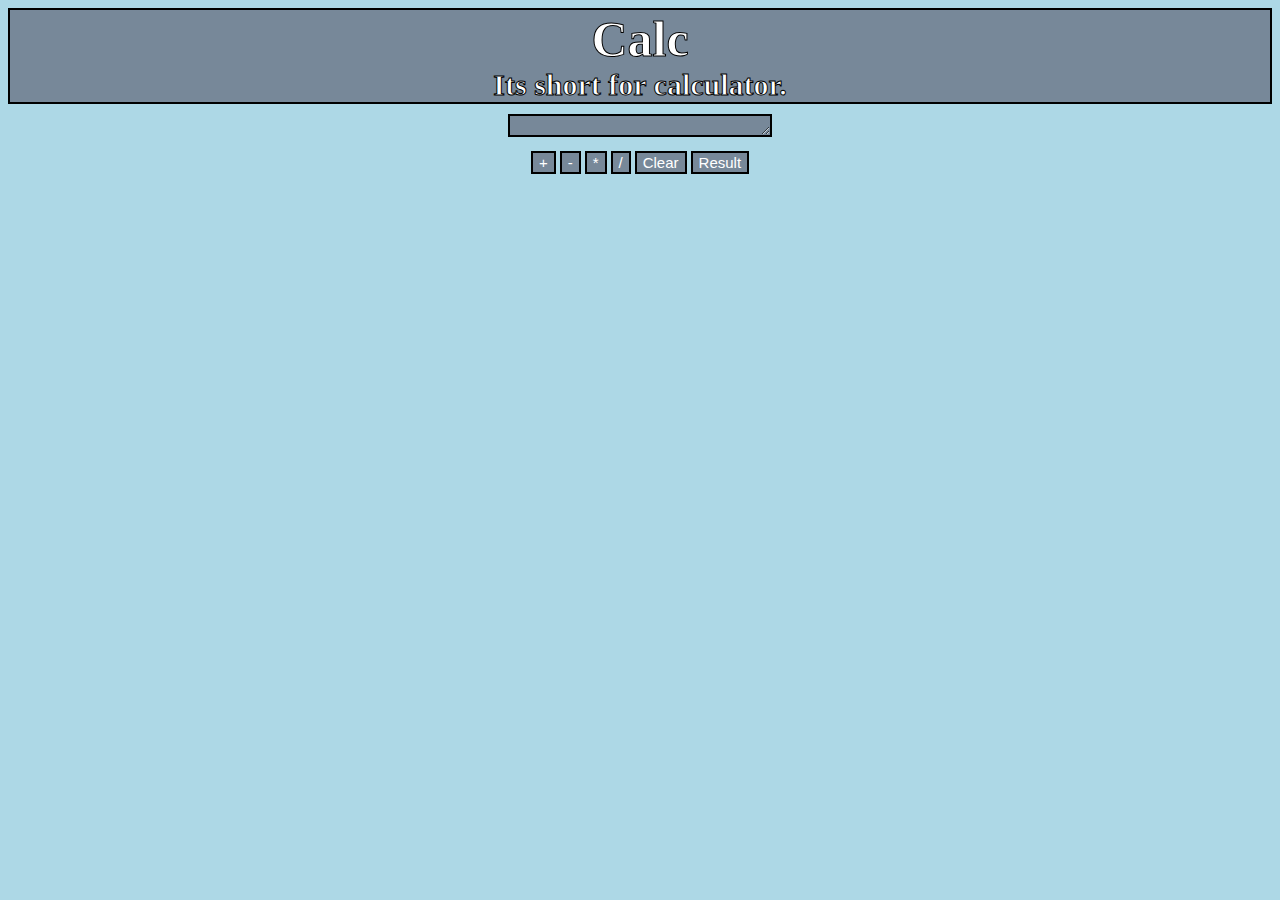
<file: Projects/Calc(ItsShortForCalculatorImJustUsingSlang)/index.html>
<!DOCTYPE html>
<html lang="en">
<head>
    <link rel="stylesheet" href="CSS/GeneralStyles.css">
    
    <meta charset="UTF-8">
    <meta name="viewport" content="width=device-width, initial-scale=1.0">
    <title>Calc(im just using slang. its short for calculator.)</title>
</head>
<body>
    <div class="Box">
        <div class="Title">Calc</div>
        <div class="Subtitle">Its short for calculator.</div>
    </div>

    <div class ="Text_box">
        <textarea class="Box" id="input" cols="30" rows="1"></textarea>
    </div>

    <div style="text-align: center;">
        <button class="Box" id="Add">+</button>
        <button class="Box" id="Subtract">-</button>
        <button class="Box" id="Multiply">*</button>
        <button class="Box" id="Divide">/</button>
        <button class="Box" id="Clear">Clear</button>
        <button class="Box" id="Equal">Result</button>
    </div>

    <script type="text/javascript" src="JS/Calc.js"></script>
</body>
</html>
</file>
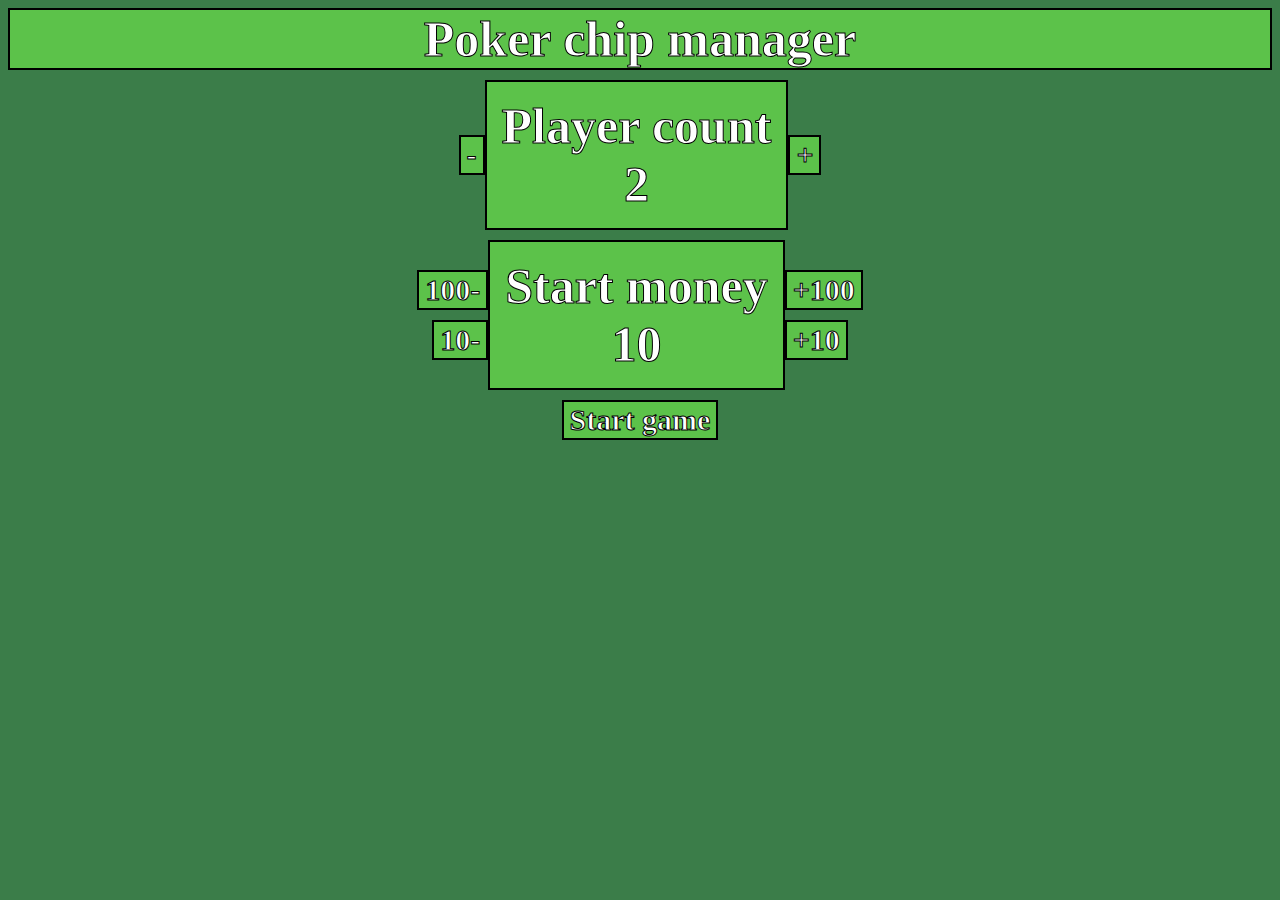
<file: Projects/PokerChipManager/HTML/Index.html>
<!DOCTYPE html>

<html lang="en">
    <head>
        <link rel="stylesheet" href="../CSS/GeneralStyles.css">
        <meta charset="UTF-8">
        <meta name="viewport" content="width=device-width, initial-scale=1.0">
        <title>Til alle jer ludomaner</title>
    </head>
    <body>
<!-- Title -->
        <div class="Banner">
            <div class="Title">Poker chip manager</div>
        </div>

<!-- player counter buttons and label -->
    <div class="Center">
        <button class="Box Subtitle" id="subtractPlayer"> - </button>

        <div class="Box_count">
            <div>Player count</div>
            <label id="playerCountDisplay">2</label>
        </div>  

        <button class="Box Subtitle" id="addPlayer"> + </button>
    </div>

<!-- money counter buttons and label -->
    <div class="Center">
        <div class = "rtl">
            <button class="Box Subtitle" id="subtractMoney100"> -100 </button>
            <button class="Box Subtitle" id="subtractMoney10"> -10 </button>
        </div>

        <div class="Box_count">
            <div>Start money</div>
            <label id="startMoneyDisplay">0</label>
        </div>
        
        <div>
            <button class="Box Subtitle" id="addMoney100"> +100 </button>
            <button class="Box Subtitle" id="addMoney10"> +10 </button>
        </div>
    </div>

<!-- start button -->    
    <div class="Center">
        <button class="Box Subtitle" id="startGame"> Start game </button>
    </div>

    <script src="../JS/main.js"></script>
    </body>
</html>
</file>
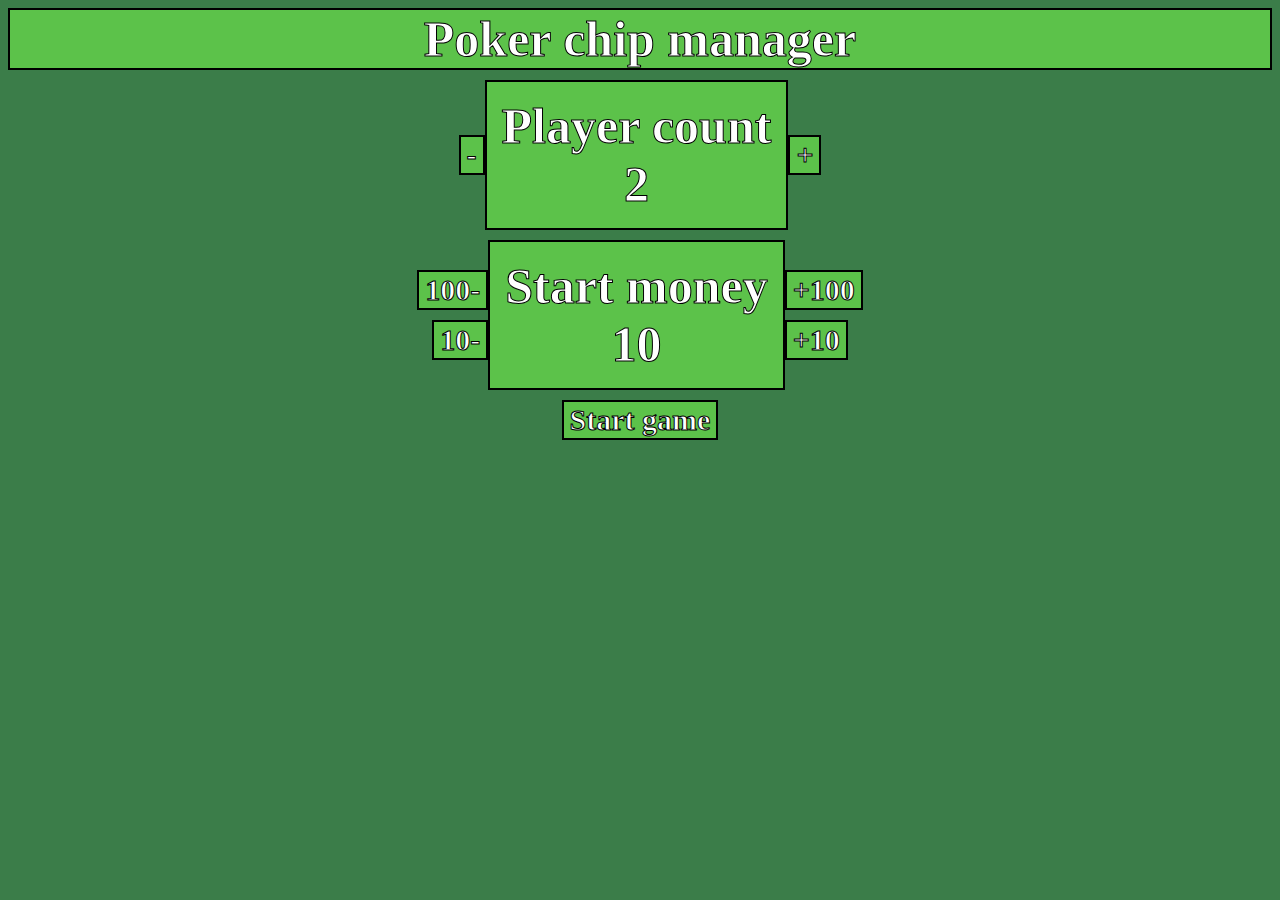
<file: Projects/PokerChipManager/HTML/Table.html>
<!DOCTYPE html>

<html lang="en">
<head>
    <link rel="stylesheet" href="../CSS/GeneralStyles.css">
    <meta charset="UTF-8">
    <meta name="viewport" content="width=device-width, initial-scale=1.0">
    <title>Table</title>
</head>

<body>
    <script src="../JS/main.js"></script>
</body>
</html>
</file>
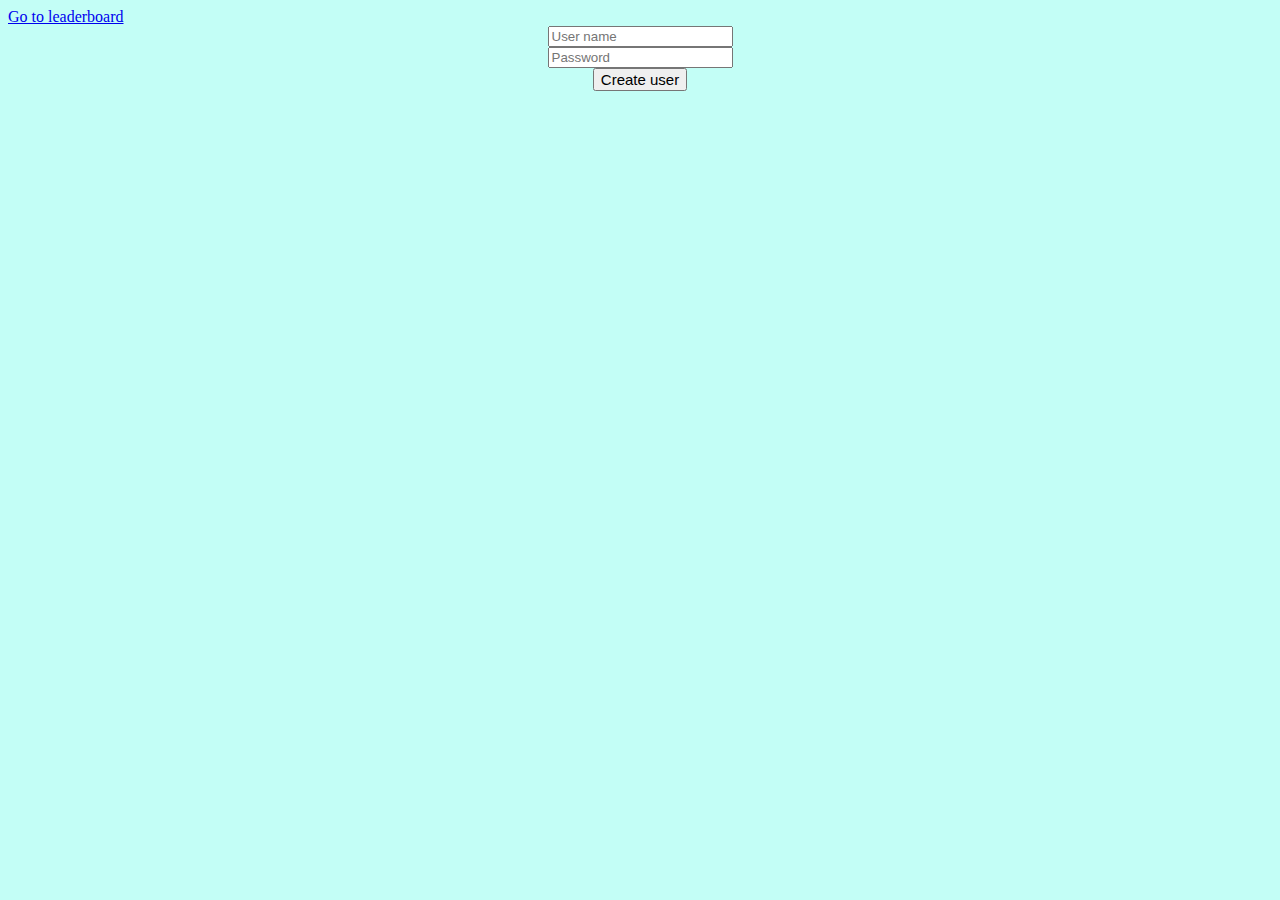
<file: Projects/TræningsHjemmeside/HTML/createUser.html>
<!DOCTYPE html>

<html lang="en">
    <head>
        <link rel="stylesheet" href="../CSS/GeneralStyles.css">
        <meta charset="UTF-8">
        <meta name="viewport" content="width=device-width, initial-scale=1.0">
        <title>Text here</title>
    </head>
    <body>
        <div id="link_text">
            <a href="../HTML/leaderboard.html">Go to leaderboard</a>
        </div>
        <div class = "Center_div">
            <input type="text" id="userName" placeholder="User name"><br>
            <input type="text" id="password" placeholder="Password"><br>
        </div>
        <div class="Center_div">
            <button class = "Center" id="create">Create user</button>
        </div>
        
        <script src="../JS/main.js"></script>
    </body>
</html>
</file>
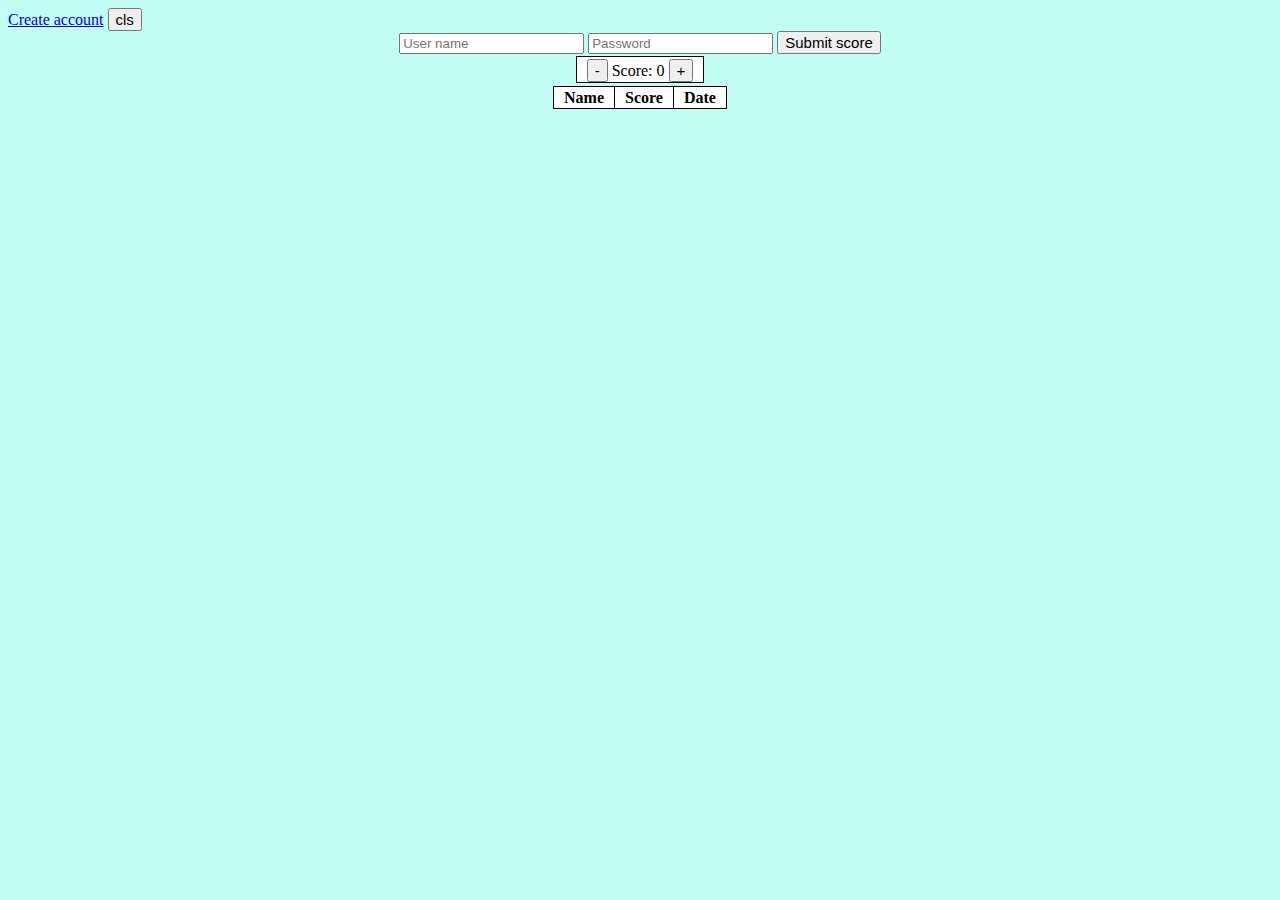
<file: Projects/TræningsHjemmeside/HTML/leaderboard.html>
<!DOCTYPE html>
<html lang="en">
    <head>
        <link rel="stylesheet" href="../CSS/GeneralStyles.css">
        <meta charset="UTF-8">
        <meta name="viewport" content="width=device-width, initial-scale=1.0">
        <title>Leaderboard</title>
    </head>
    <body>
        <a href="../HTML/createUser.html">Create account</a>
        <button id="cls">cls</button>

        <div class="Center_div">
            <input type="text" id="logOnUserName" placeholder="User name">
            <input type="text" id="logOnPassword" placeholder="Password">  
            <button class = "Center" id="submit">Submit score</button>
        </div>
        
        <div class="Center_div Score_box">
            <button class = "Center" id="removeScore">-</button>
            <label id="score" >Score: 0</label>
            <button class = "Center" id="addScore">+</button>
        </div>

        <div class="Center_div">
            <table id="leaderboard">
                <th class = "Leaderboard_box">Name</th>
                <th class = "Leaderboard_box">Score</th>
                <th class = "Leaderboard_box">Date</th>
            </table>
        </div>

        <script src="../JS/main.js"></script>
    </body>
</html>
</file>
<file: Projects/Calc(ItsShortForCalculatorImJustUsingSlang)/CSS/GeneralStyles.css>
body{
    background-color: lightblue;
}
.Title{
    font-family: consolas;
    font-size: 50px;
    font-weight: bold;
    text-align: center;
    -webkit-text-stroke: 1px black;
}
.Subtitle{
    font-family: consolas;
    font-size: 30px;
    font-weight: bold;
    text-align: center;
    -webkit-text-stroke: 1px black;
}
.Text{
    font-family: consolas;
    font-size: 15px;
    text-align: center;
}
.Note{
    font-size: 10px;
    text-align: center;
}
.Box{
    background-color: lightslategray;
    border: 2px solid black;
    color: white;
    text-align: center;
    margin-bottom: 10px;
}
.Text_box{
    text-align: center;
}
button{
    font-size: 15px;
}
</file>
<file: Projects/PokerChipManager/CSS/GeneralStyles.css>
body{
    background-color: rgb(59, 125, 73);
}
.Title{
    font-family: consolas;
    font-size: 50px;
    font-weight: bold;
    text-align: center;
    -webkit-text-stroke: 1px black;
}
.Subtitle{
    font-family: consolas;
    font-size: 30px;
    font-weight: bold;
    text-align: center;
    color: white;
    -webkit-text-stroke: 1px black;
}
.Text{
    font-family: consolas;
    font-size: 15px;
    text-align: center;
}
.Note{
    font-size: 10px;
    text-align: center;
}
.Banner{
    background-color: rgb(92, 194, 74);
    border: 2px solid black;
    color: white;
    text-align: center;
    margin-bottom: 10px;
    width: auto;
}
.Box{
    background-color: rgb(92, 194, 74);
    border: 2px solid black;
    color: white;
    text-align: center;
    margin-bottom: 10px;
    width: auto;
}
.Box_count{
    background-color: rgb(92, 194, 74);
    border: 2px solid black;
    color: white;
    margin-bottom: 10px;
    padding: 15px;
    max-width: 500px;

    font-family: consolas;
    font-size: 50px;
    font-weight: bold;
    text-align: center;
    color: white;
    -webkit-text-stroke: 1px black;
}
.Box.Subtitle{
    display: block;
}
.Center{
    display: flex;
    justify-content: center;
    align-items: center;
    text-align: center;
}
.rtl{
    direction: rtl;
}
.playerContainer {
    display: flex;
    flex-wrap: wrap;
    justify-content: center;
    gap: 10px;
}
.playerDiv{
    /**placement */
    display: flex;
    justify-content: center;
    align-items: center;
    text-align: center;
    margin-bottom: 10px;
    flex: 1 1 calc(33.333% - 20px); /** 3 items per row with spacing */
    box-sizing: border-box;
    max-width: calc(33.333% - 20px);
    /**visual changes */
    color: white;
    background-color: rgb(66, 66, 66);
    border: 2px solid black; 

}
button{
    font-size: 15px;
}
a{
    text-decoration: none;
}
</file>
<file: Projects/TræningsHjemmeside/CSS/GeneralStyles.css>
body{
    background-color: rgb(195, 254, 246);
}
.Title{
    font-family: consolas;
    font-size: 50px;
    font-weight: bold;
    text-align: center;
    -webkit-text-stroke: 1px black;
}
.Subtitle{
    font-family: consolas;
    font-size: 30px;
    font-weight: bold;
    text-align: center;
    -webkit-text-stroke: 1px black;
}
.Text{
    font-family: consolas;
    font-size: 15px;
    text-align: center;
}
.Note{
    font-size: 10px;
    text-align: center;
}
.Box{
    background-color: lightslategray;
    border: 2px solid black;
    color: white;
    text-align: center;
    margin-bottom: 10px;
}
.Text_box{
    text-align: center;
}
#leaderboard{
    border-collapse: collapse;
}
.Leaderboard_box{
    background-color: white;
    border: 1px solid black;
    color: black;
    text-align: center;
    padding-top: 2px;
    margin-bottom: 2px;
    padding-left: 10px;
    padding-right: 10px;
}
.Center_div{
    max-width: fit-content;
    margin-inline: auto;
}
.Center{
    text-align: center;
}
.Score_box{
    background-color: white;
    border: 1px solid black;
    color: black;
    text-align: center;
    padding-top: 2px;
    margin-top: 2px;
    margin-bottom: 3px;
    padding-left: 10px;
    padding-right: 10px;
    min-width: 30px; 
    min-height: 20px;
}
button{
    font-size: 15px;
}
</file>
